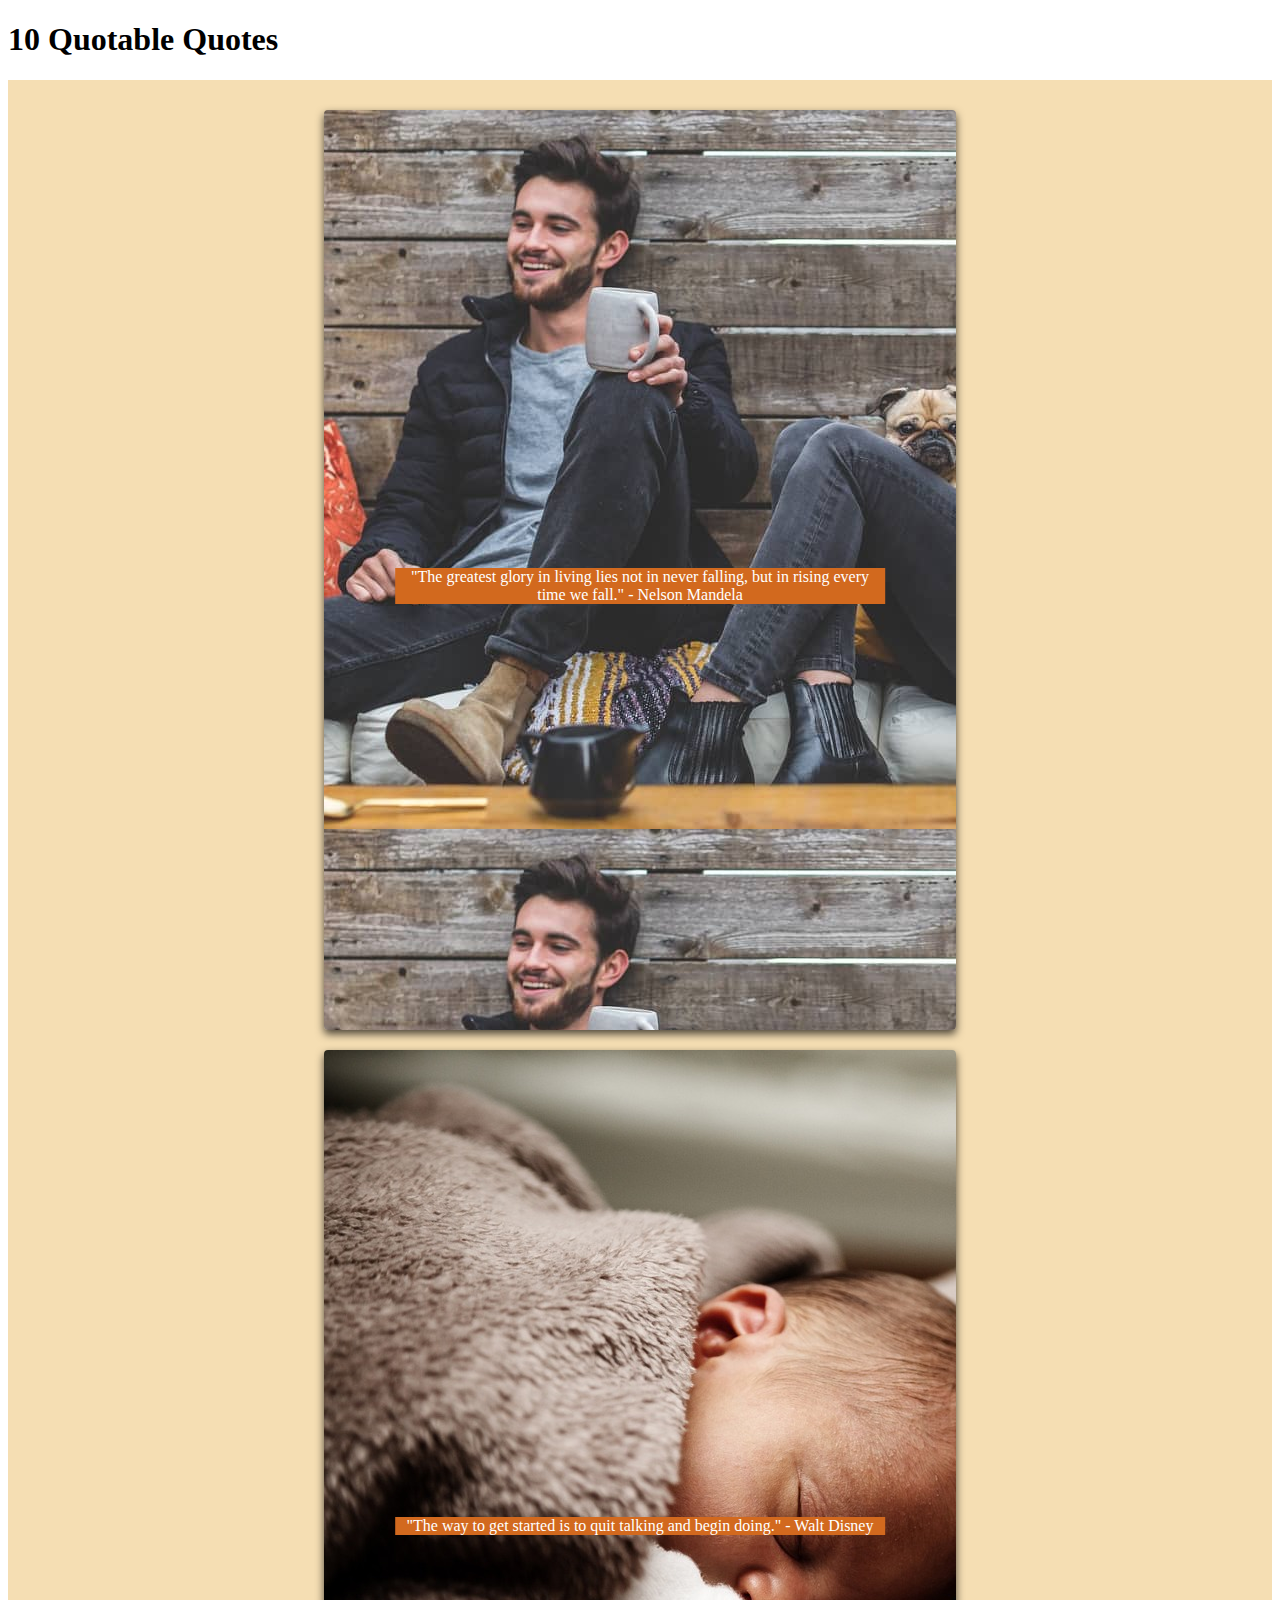
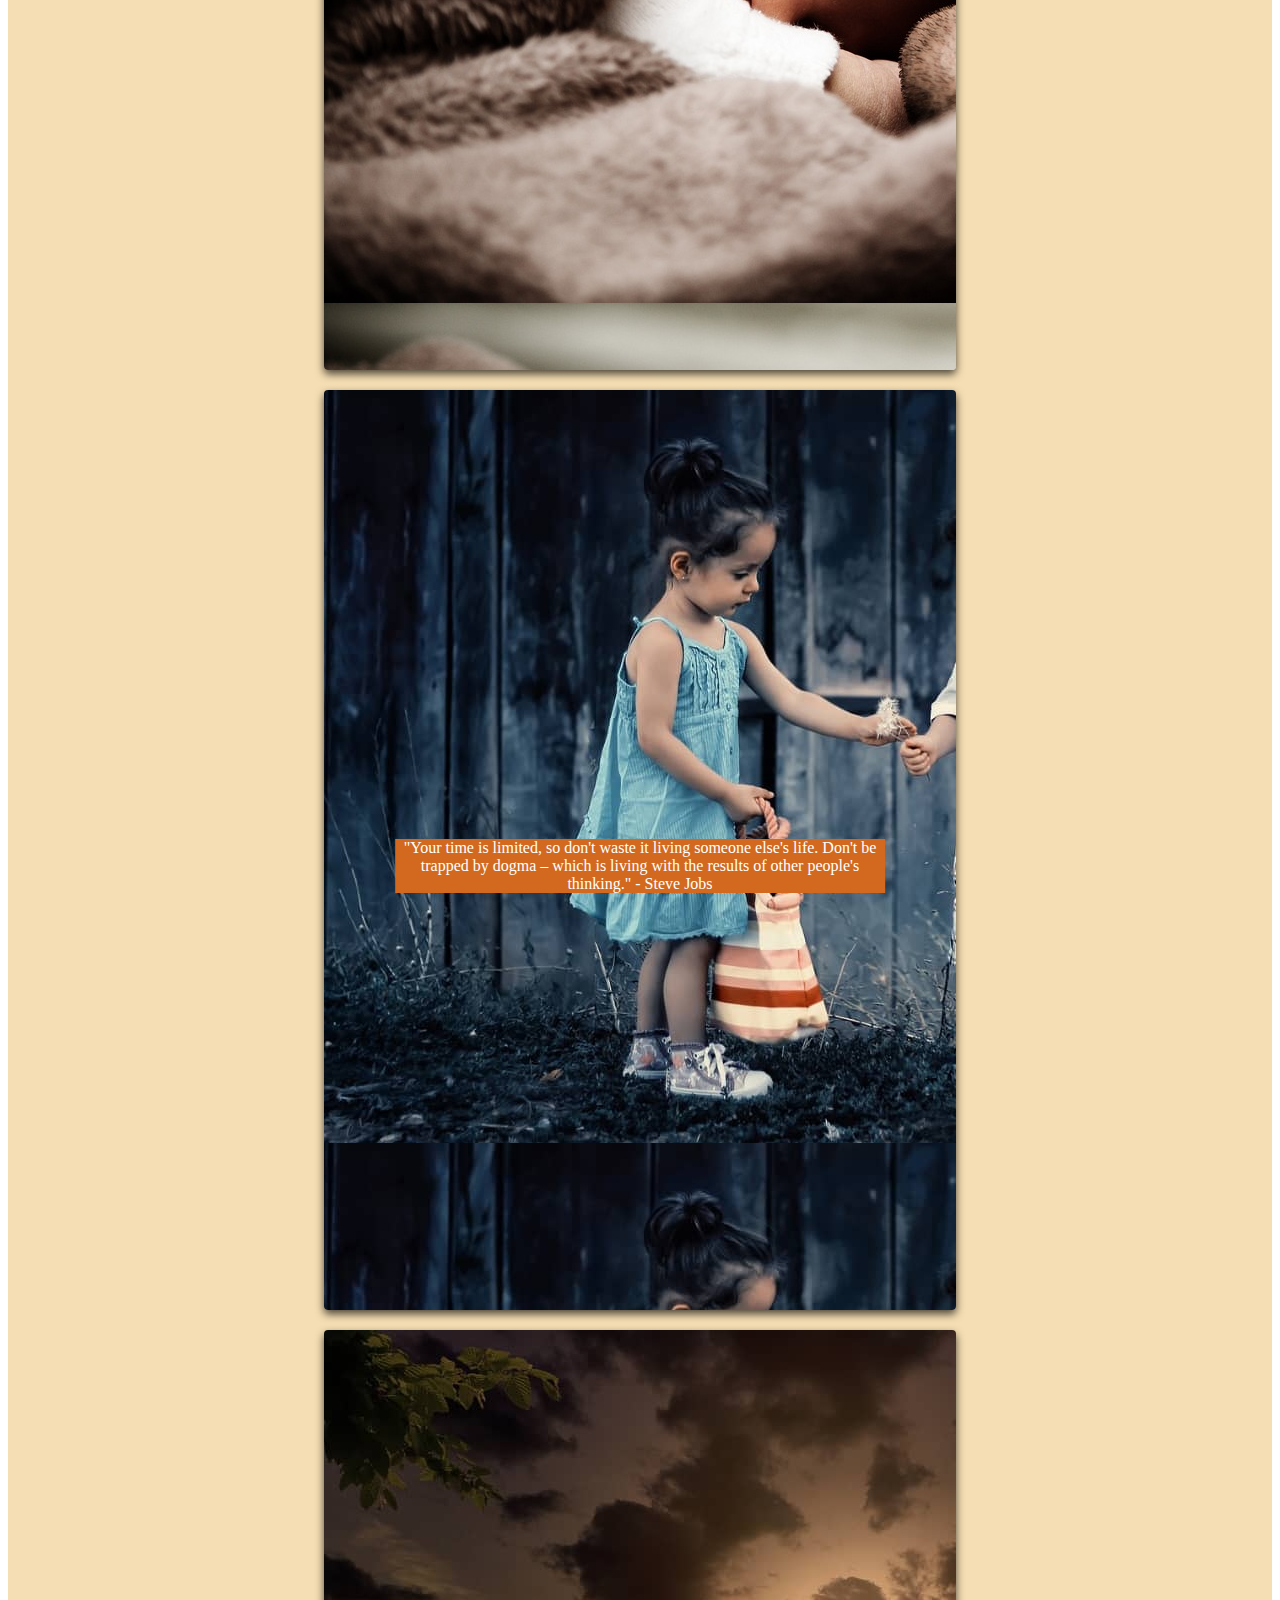
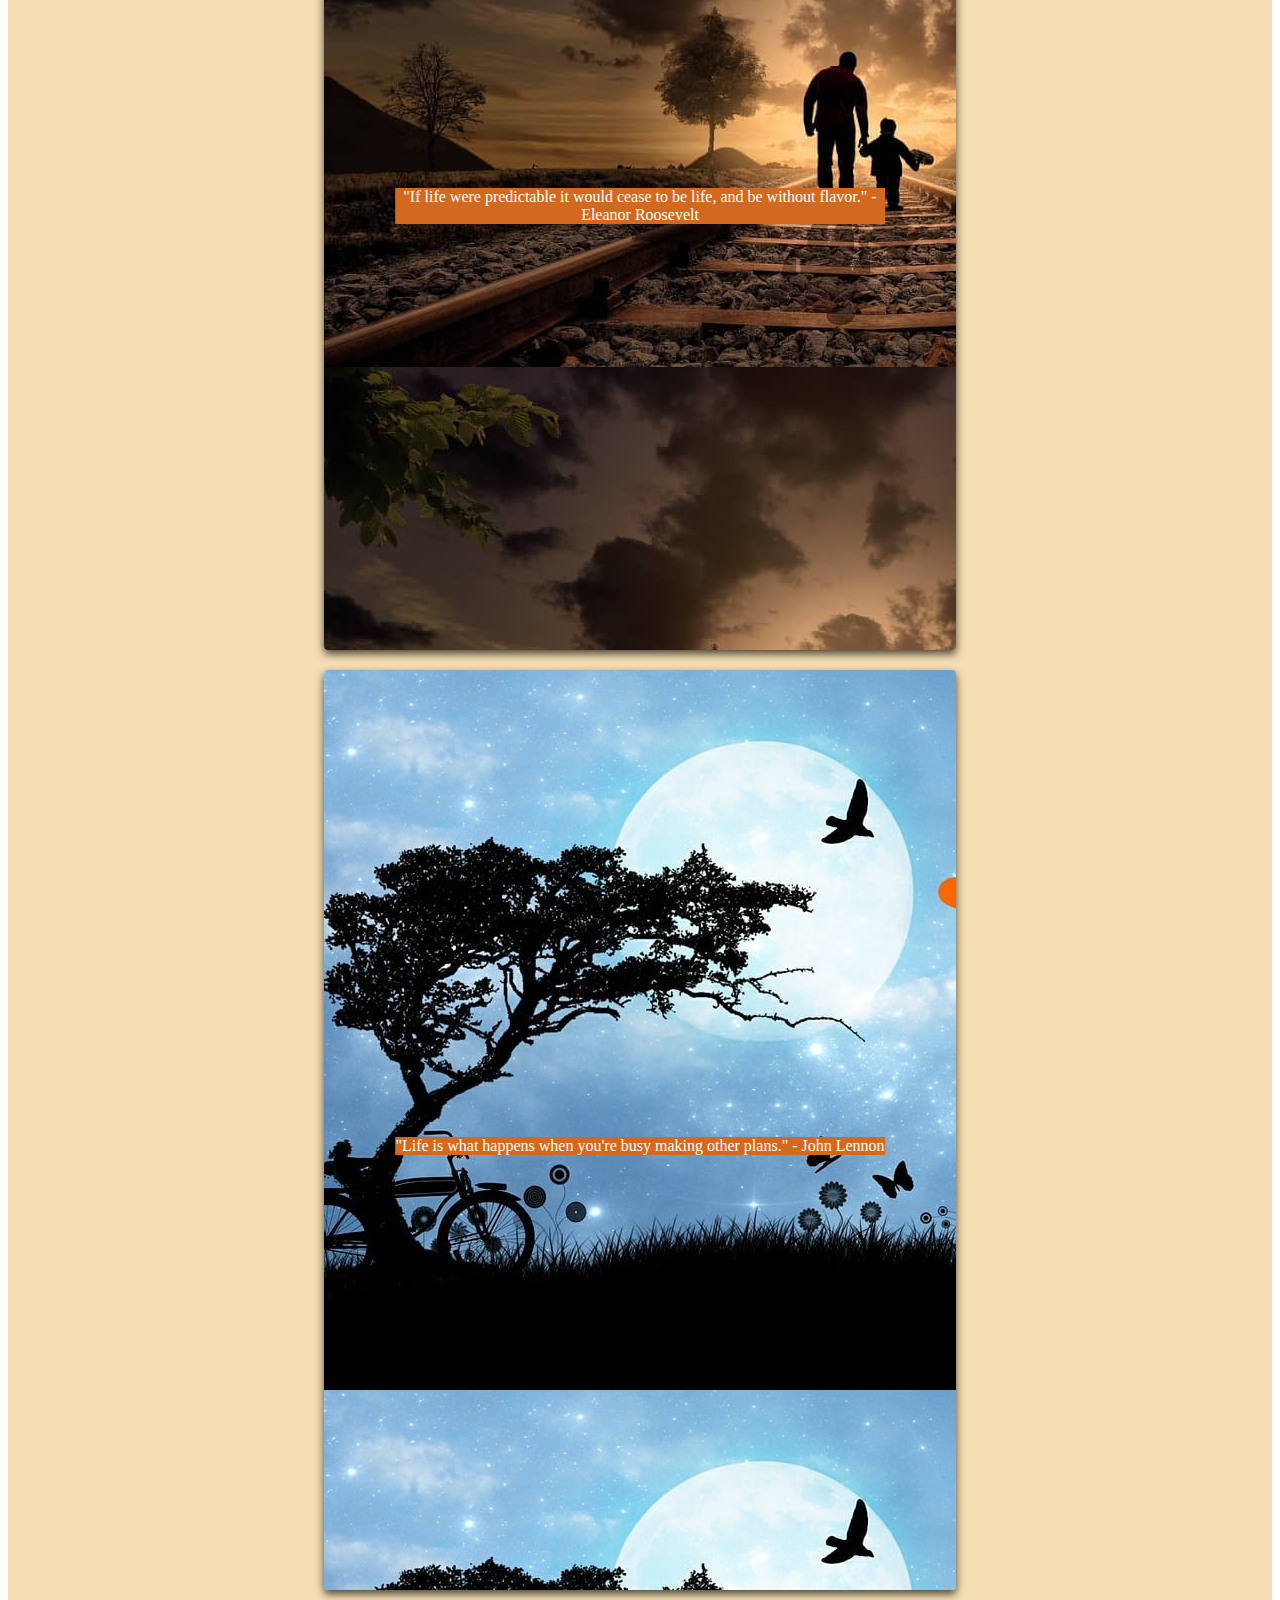
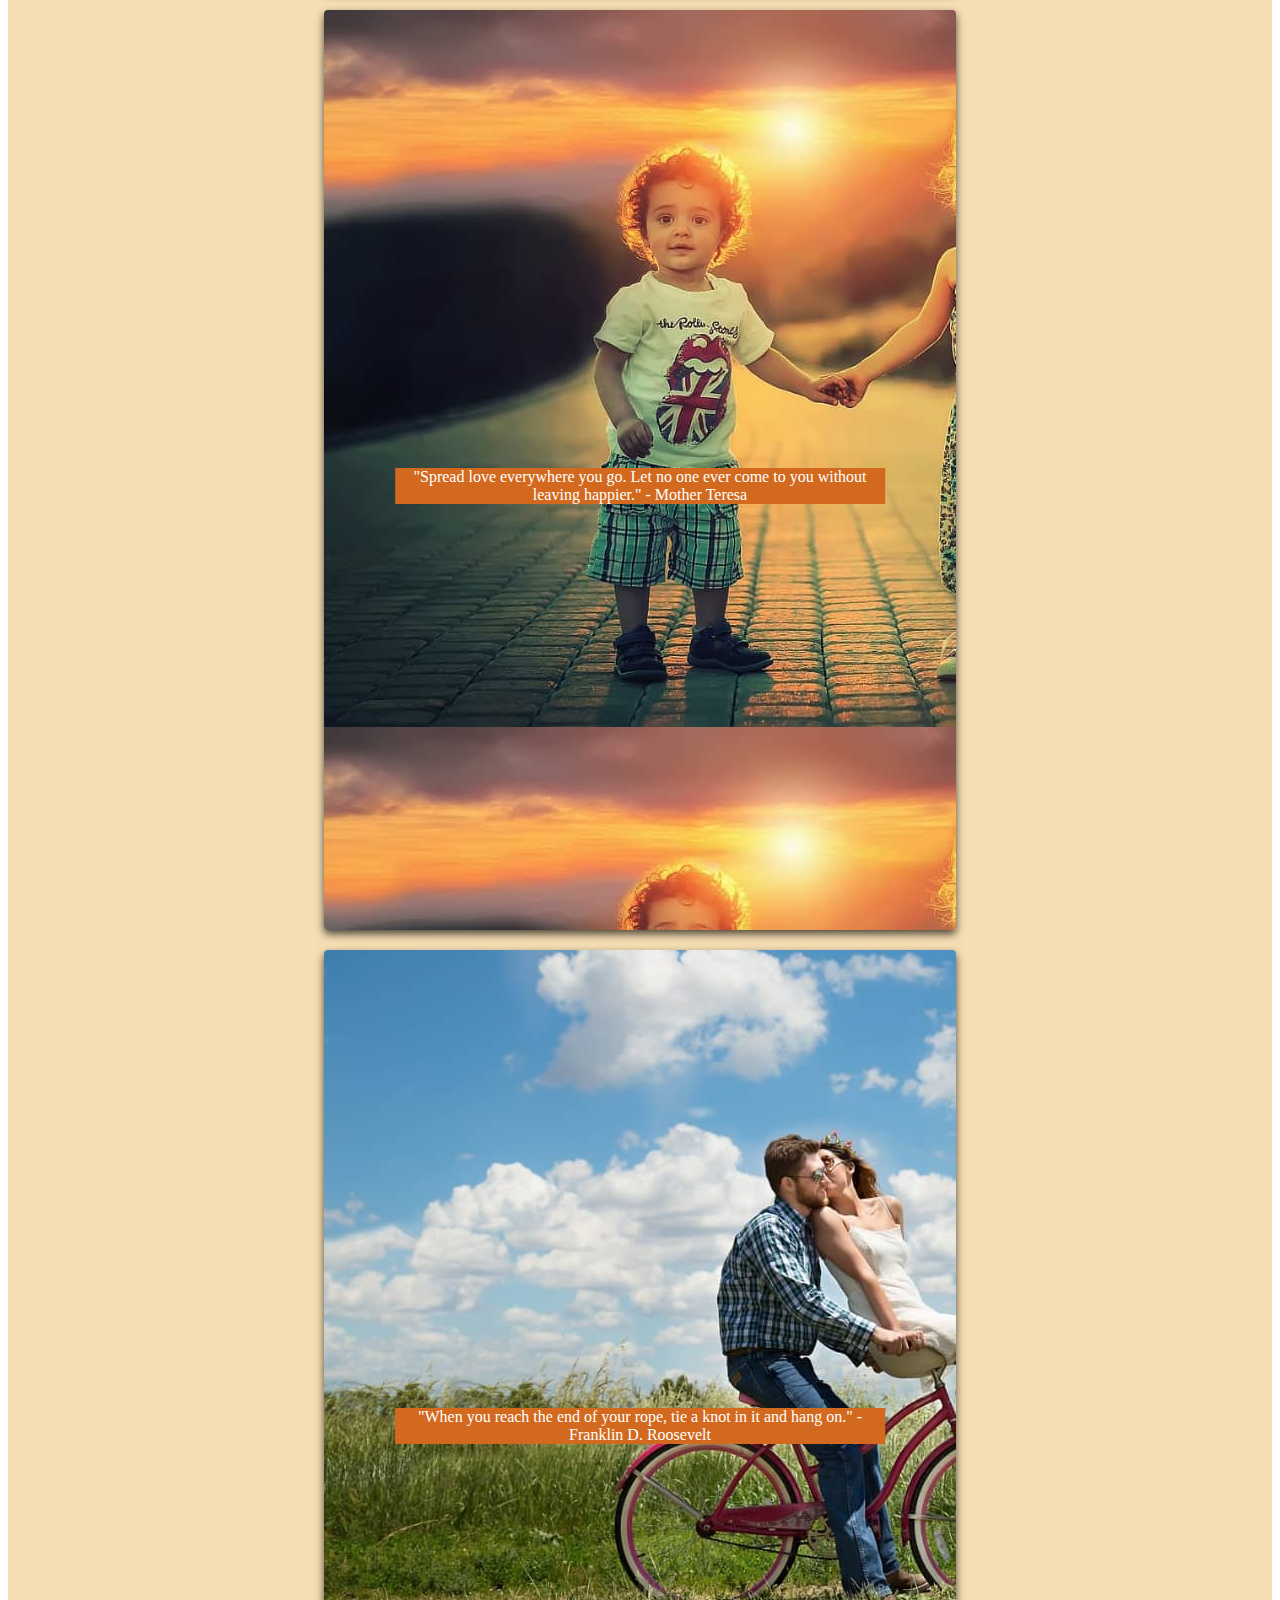
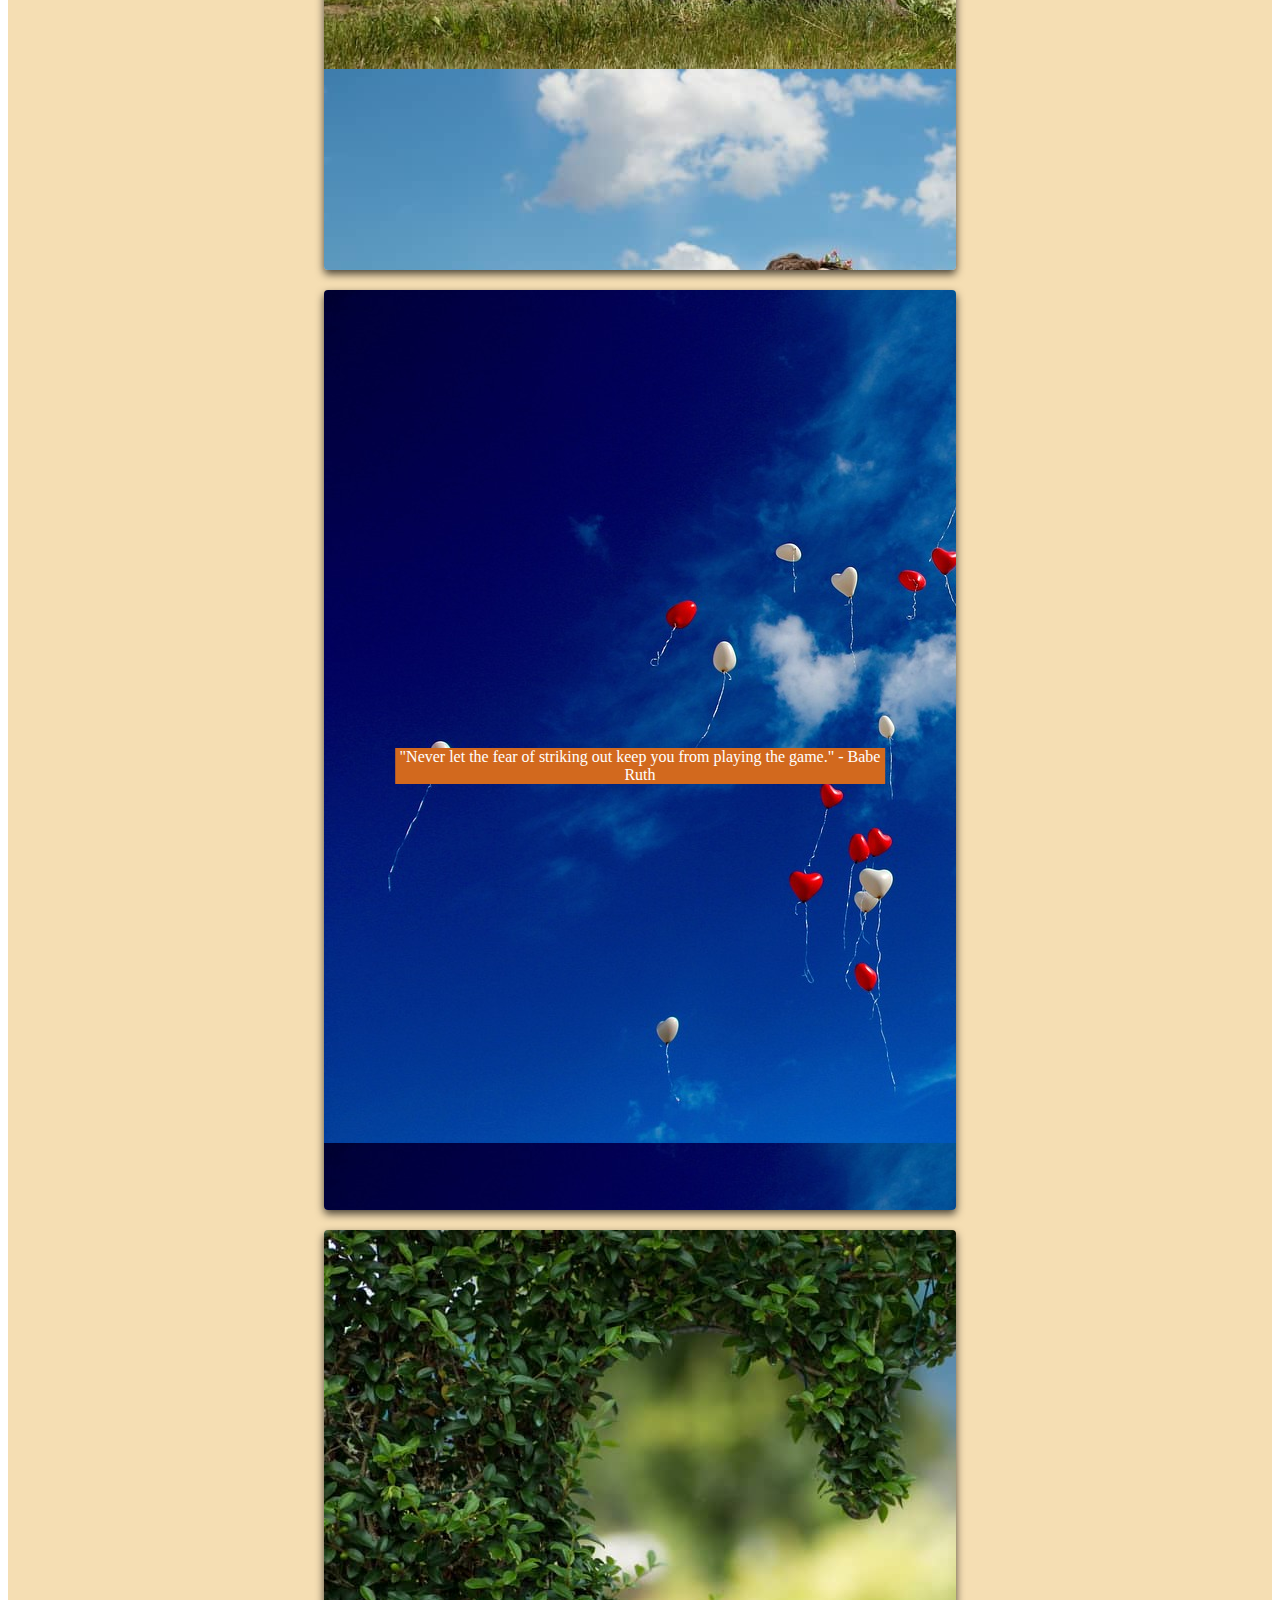
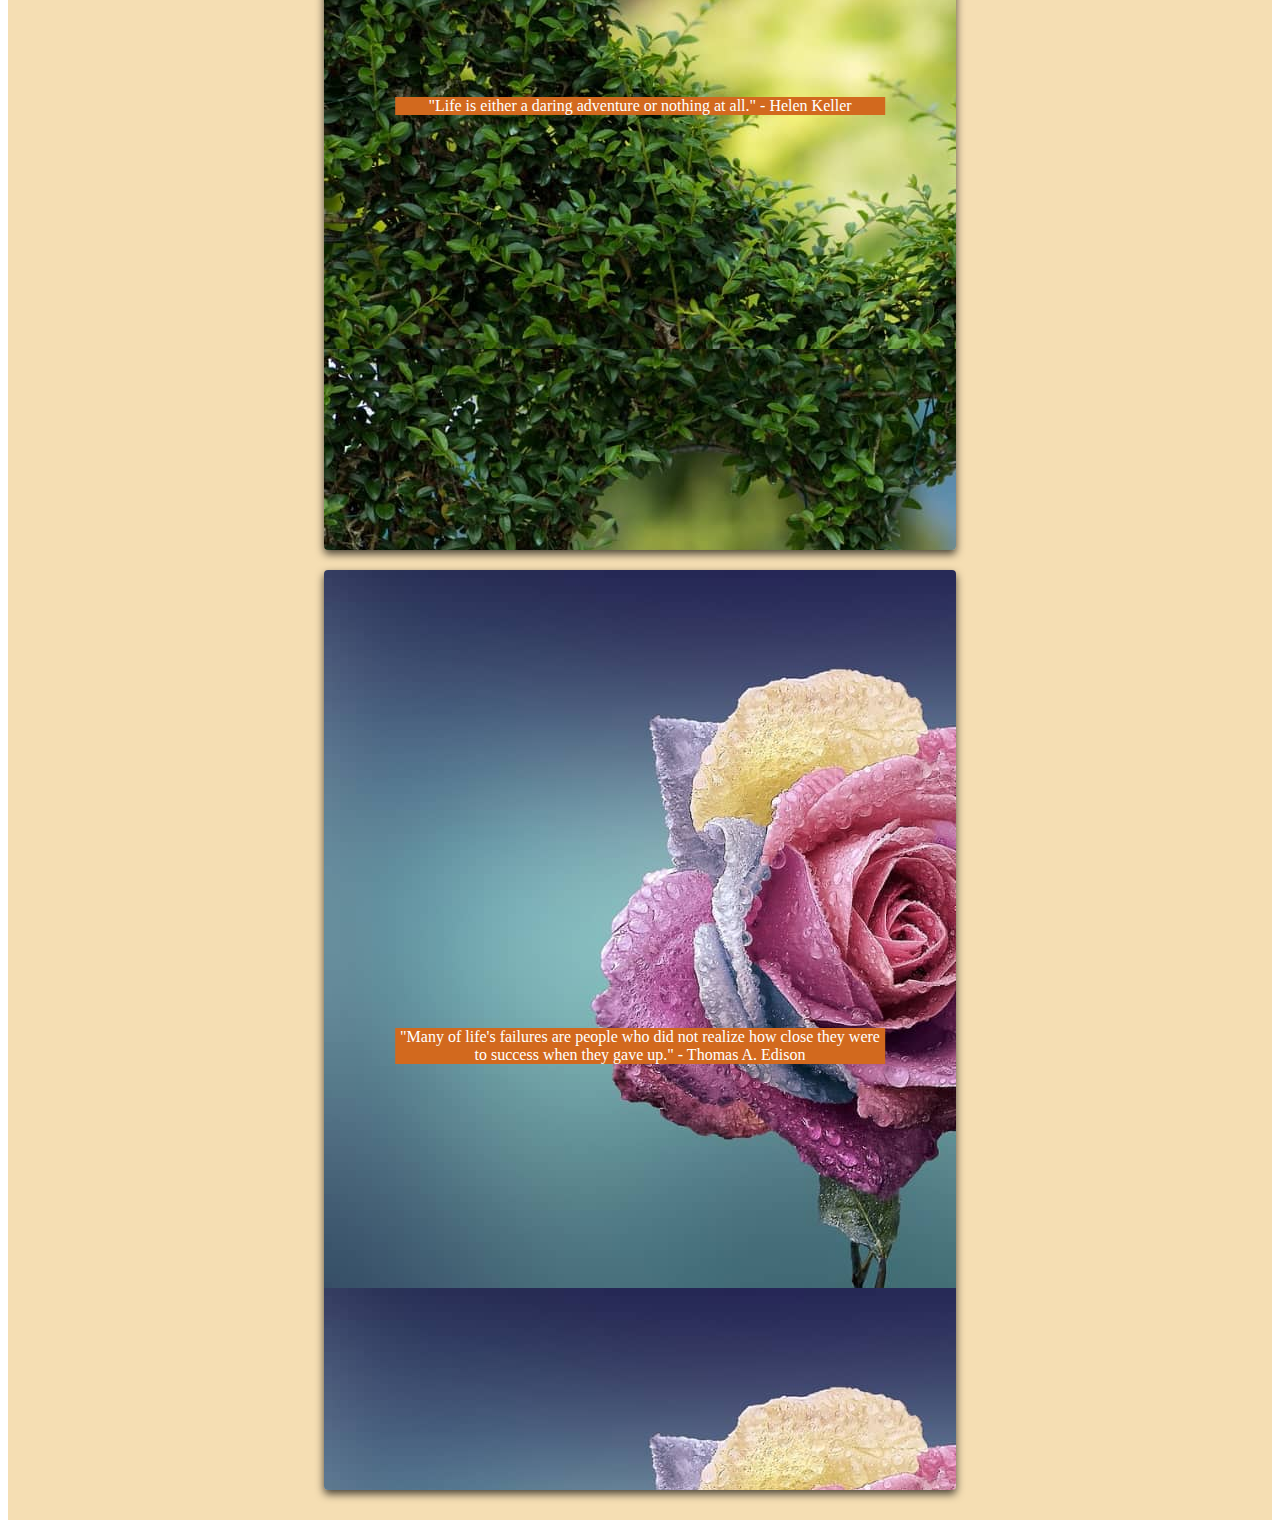
<file: index.html>
<!DOCTYPE html>
<html lang="en">
<head>
    <meta charset="UTF-8">
    <meta name="viewport" content="width=device-width, initial-scale=1.0">
    <title>Quotable Quotes</title>
    <link rel="stylesheet" href="./index.css" />
</head>
<body>
    <h1>10 Quotable Quotes</h1>

    <div class="flex-container">
    <div id="one">
    <p>
        "The greatest glory in living lies not in never falling, but in rising every time we fall." - Nelson Mandela  
    </p>
    </div>
    <div id="two">
    <p>
        "The way to get started is to quit talking and begin doing." - Walt Disney
    </p>
    </div>
    <div id="three">
        <p>
            "Your time is limited, so don't waste it living someone else's life. Don't be trapped by dogma – which is living with the results of other people's thinking." - Steve Jobs
        </p>
    </div>  
      <div id="four">
        <p>
            "If life were predictable it would cease to be life, and be without flavor." - Eleanor Roosevelt
        </p>
    </div>  
      <div id="five">
        <p>
            "Life is what happens when you're busy making other plans." - John Lennon
        </p>
    </div>  
      <div id="six">
        <p>
            "Spread love everywhere you go. Let no one ever come to you without leaving happier." - Mother Teresa
        </p>
    </div>  
      <div id = "seven">
        <p>
            "When you reach the end of your rope, tie a knot in it and hang on." - Franklin D. Roosevelt
        </p>
    </div>  
      <div id="eight">
        <p>
            "Never let the fear of striking out keep you from playing the game." - Babe Ruth  
        </p>
    </div>  
    <div id="nine">
        <p>

            "Life is either a daring adventure or nothing at all." - Helen Keller    
        </p>
    </div>  
    <div id="ten">
        <p>
            "Many of life's failures are people who did not realize how close they were to success when they gave up." - Thomas A. Edison    
        </p>
    </div>  
    </div>
</body>
</html>
</file>
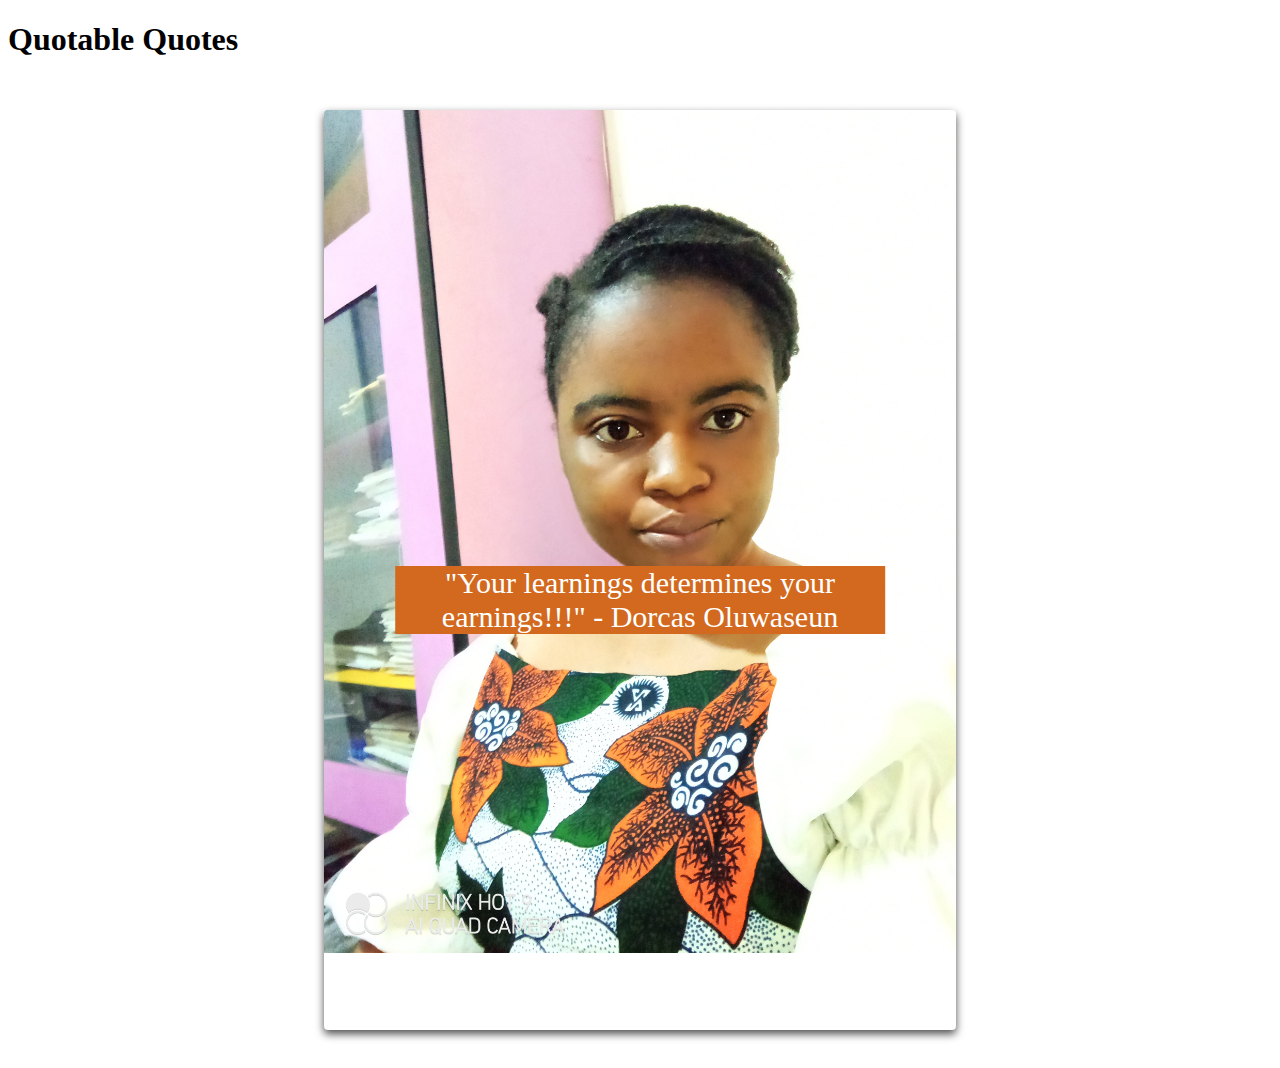
<file: singleqoute.html>
<!DOCTYPE html>
<html lang="en">
<head>
    <meta charset="UTF-8">
    <meta name="viewport" content="width=device-width, initial-scale=1.0">
    <title>Quotable Quotes</title>
    <link rel="stylesheet" href="./singleqoute.css" />
</head>
<body>
    <h1>Quotable Quotes</h1>

    <div class="flex-container">
    <div id="one">
    <p>
        "Your learnings determines your earnings!!!"  - Dorcas Oluwaseun
    </p>
    </div>
</body>
</html>
</file>
<file: index.css>
body{
    background-color: white;

}

.flex-container {
    display: flex;
    flex-direction: column;
    justify-content: center; /* This will vertically center your items in the container */
    align-items: center; /* This will horizontally center your items */
    background-color: wheat;
    /* height: 100vh; You might want to set a height for the container, 100vh will take the full viewport height */
    padding: 20px; /* Add some padding around */
    box-sizing: border-box; 
  }
  
  /* If you need to style individual quotes further: */
  .flex-container > div {
    color: black; /* Sets the text color */
    margin: 10px 0; /* Adds some space between the quotes */
    padding: 10px; /* Adds some padding inside each quote box */
    width: 50%; /* Adjust the width as per your requirement */
    height: 100vh;
    box-shadow: 0 4px 8px rgba(0, 0, 0, 0.7); /* Optional: Adds a slight shadow for a "card" effect */
    border-radius: 4px; /* Optional: Rounds the corners of the quote boxes */
  }


/* If you need to style individual quotes further: */
 .flex-container > div > p {
    position: relative;
    top: 50%;
    left: 50%;
    transform: translate(-50%, -50%);
    color: white;
    background-color:chocolate;
    text-align: center;
    width: 80%; /* Adjust the width as per your requirement */
    }

#one{
    background-image: url('/images/1.jpg'); 
}
#two{
    background-image: url('/images/2.jpg'); 
}
#three{
    background-image: url('/images/3.jpg'); 
}
#four{
    background-image: url('/images/4.jpg'); 
}
#five{
    background-image: url('/images/5.jpg'); 
}
#six{
    background-image: url('/images/6.jpg'); 
}
#seven{
    background-image: url('/images/7.jpg'); 
}
#eight{
    background-image: url('/images/8.jpg'); 
}
#nine{
    background-image: url('/images/9.jpg'); 
}
#ten{
    background-image: url('/images/10.jpg'); 
}



  


.quote-container {
    position: relative;
    font-family: Arial, sans-serif;
  }

  .quote-image {
    width: 100%;
    display: flex;
  }

  .quote-text {
    position: absolute;
    top: 50%;
    left: 50%;
    transform: translate(-50%, -50%);
    color: white;
    text-align: center;
    width: 80%; /* Adjust the width as per your requirement */
  }

  .quote-label {
    position: absolute;
    bottom: 0;
    background-color: #4CAF50; /* This is a green color */
    color: white;
    width: 100%;
    padding: 10px; /* Adjust the padding as per your requirement */
    text-align: center;
  }
</file>
<file: singleqoute.css>
body{
    background-color: white;

}

.flex-container {
    display: flex;
    flex-direction: column;
    justify-content: center; /* This will vertically center your items in the container */
    align-items: center; /* This will horizontally center your items */
    background-color: white;
    padding: 20px; /* Add some padding around */
    box-sizing: border-box; 
  }
  
  /* If you need to style individual quotes further: */
  .flex-container > div {
    color: black; /* Sets the text color */
    margin: 10px 0; /* Adds some space between the quotes */
    padding: 10px; /* Adds some padding inside each quote box */
    width: 50%; /* Adjust the width as per your requirement */
    height: 100vh;
    box-shadow: 0 4px 8px rgba(0, 0, 0, 0.7); /* Optional: Adds a slight shadow for a "card" effect */
    border-radius: 4px; /* Optional: Rounds the corners of the quote boxes */
  }


/* If you need to style individual quotes further: */
 .flex-container > div > p {
    position: relative;
    top: 50%;
    left: 50%;
    transform: translate(-50%, -50%);
    color: white;
    background-color:chocolate;
    text-align: center;
    font-size:30px;
    width: 80%; /* Adjust the width as per your requirement */
    }

#one{
    background-image: url('/images/dorcas.jpg');
    background-size: contain;
    background-repeat: no-repeat;
}
.quote-container {
    position: relative;
    font-family: Arial, sans-serif;
  }

  .quote-image {
    width: 100%;
    display: flex;
  }

  .quote-text {
    position: absolute;
    top: 50%;
    left: 50%;
    transform: translate(-50%, -50%);
    color: white;
    text-align: center;
    width: 80%; /* Adjust the width as per your requirement */
  }

  .quote-label {
    position: absolute;
    bottom: 0;
    background-color: #4CAF50; /* This is a green color */
    color: white;
    width: 100%;
    padding: 10px; /* Adjust the padding as per your requirement */
    text-align: center;
  }
</file>
